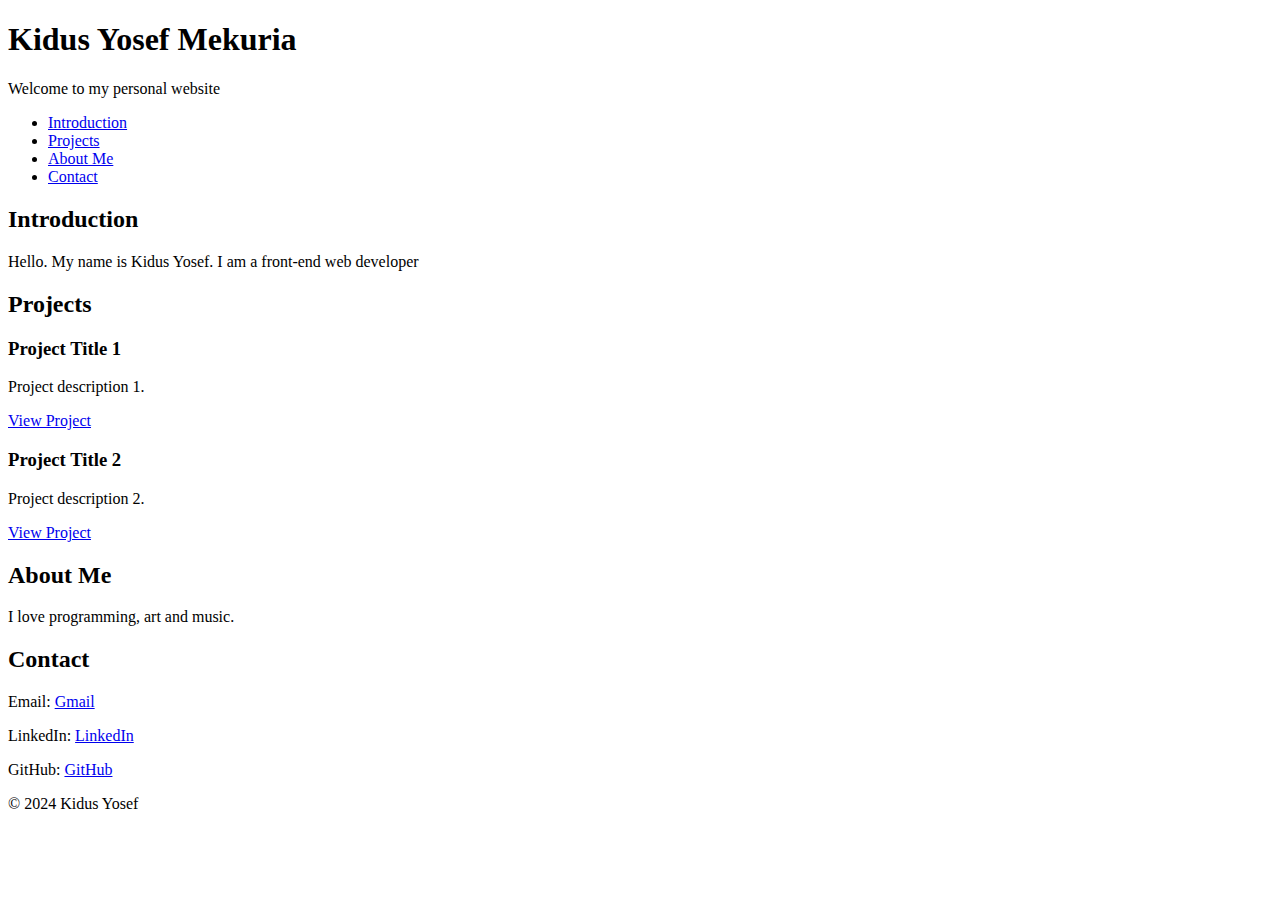
<file: portfolio/index.html>
<!DOCTYPE html>
 <html lang="en">
     <head> <meta charset="utf-8">
         <meta name="viewport" content="width=device-width, initial-scale=1.0">
    <title>Personal Portfolio</title>
</head>
<body>
    <header>
        <h1>Kidus Yosef Mekuria</h1>
        <p>Welcome to my personal website</p>
    </header>
    <nav>
        <ul>
            <li><a href="#introduction">Introduction</a></li>
            <li><a href="#projects">Projects</a></li>
            <li><a href="#about">About Me</a></li>
            <li><a href="#contact">Contact</a></li>
        </ul>
    </nav>
    <section id="introduction">
        <h2>Introduction</h2>
        <p>Hello. My name is Kidus Yosef. I am a front-end web developer</p>
    </section>
    <section id="projects">
        <h2>Projects</h2>
        <article class="project">
            <h3>Project Title 1</h3>
            <p>Project description 1.</p>
            <a href="https://www.example.com" target="_blank">View Project</a>
        </article>
        <article class="project">
            <h3>Project Title 2</h3>
            <p>Project description 2.</p>
            <a href="https://www.example.com" target="_blank">View Project</a>
        </article>
    </section>
    <section id="about">
        <h2>About Me</h2>
        <p>I love programming, art and music.</p>
    </section>
    <section id="contact">
        <h2>Contact</h2>
        <p>Email: <a href="kidusmekuria11@gmail.com">Gmail</a></p>
        <p>LinkedIn: <a href="https://www.linkedin.com/in/kidus-yosef-139a32302" target="_blank">LinkedIn </a></p>
        <p>GitHub: <a href="https://github.com/kid-yP" target="_blank">GitHub </a></p>
    </section>
    <footer>
        <p>&copy; 2024 Kidus Yosef</p>
    </footer>
</body>
</html>
</file>
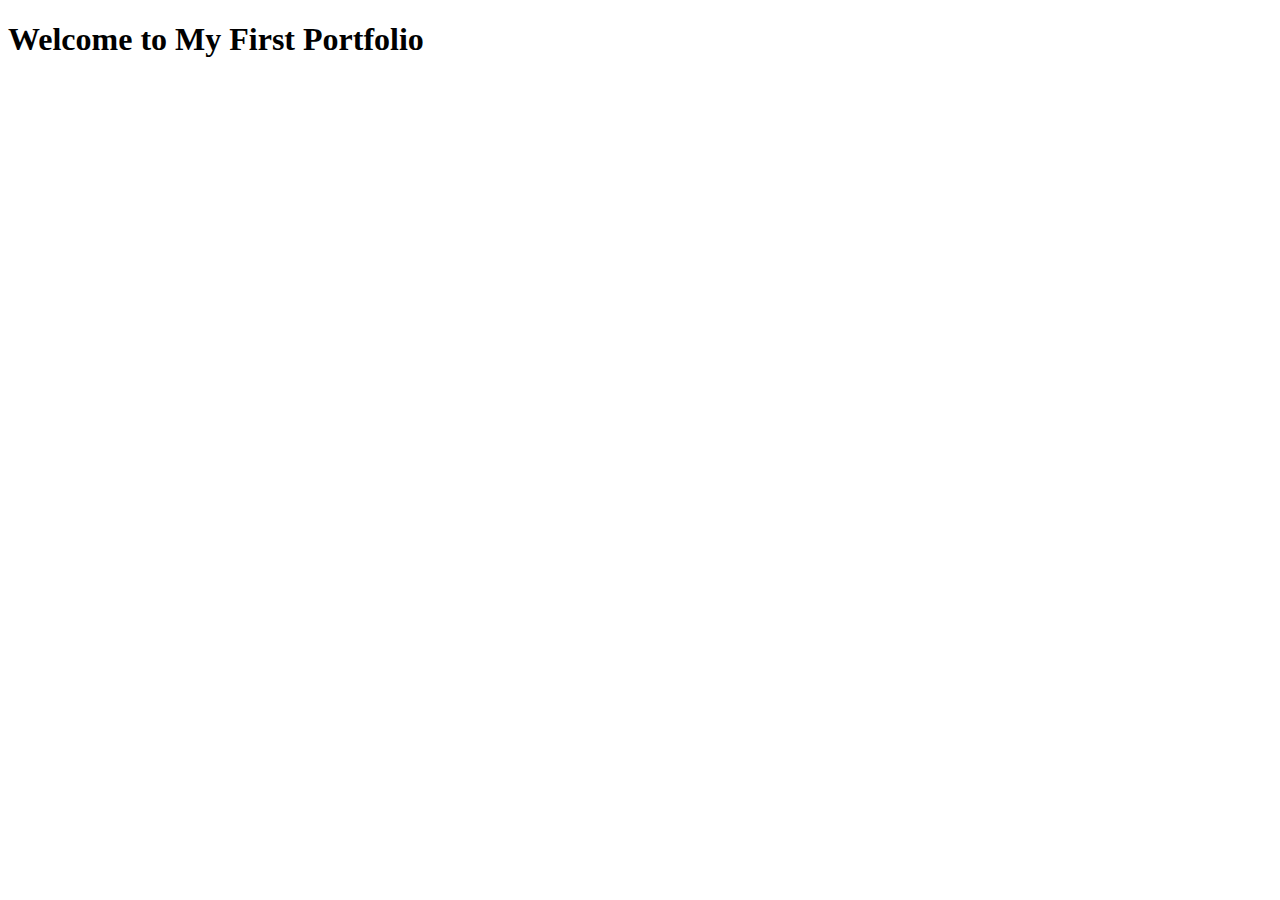
<file: base_index.html>
<!DOCTYPE html>
<html lang="en">
<head>
    <meta charset="UTF-8">
    <meta name="viewport" content="width=device-width, initial-scale=1.0">
    <title>My First Portfolio</title>
</head>
<body>
    <h1>Welcome to My First Portfolio</h1>
</body>
</html>
</file>
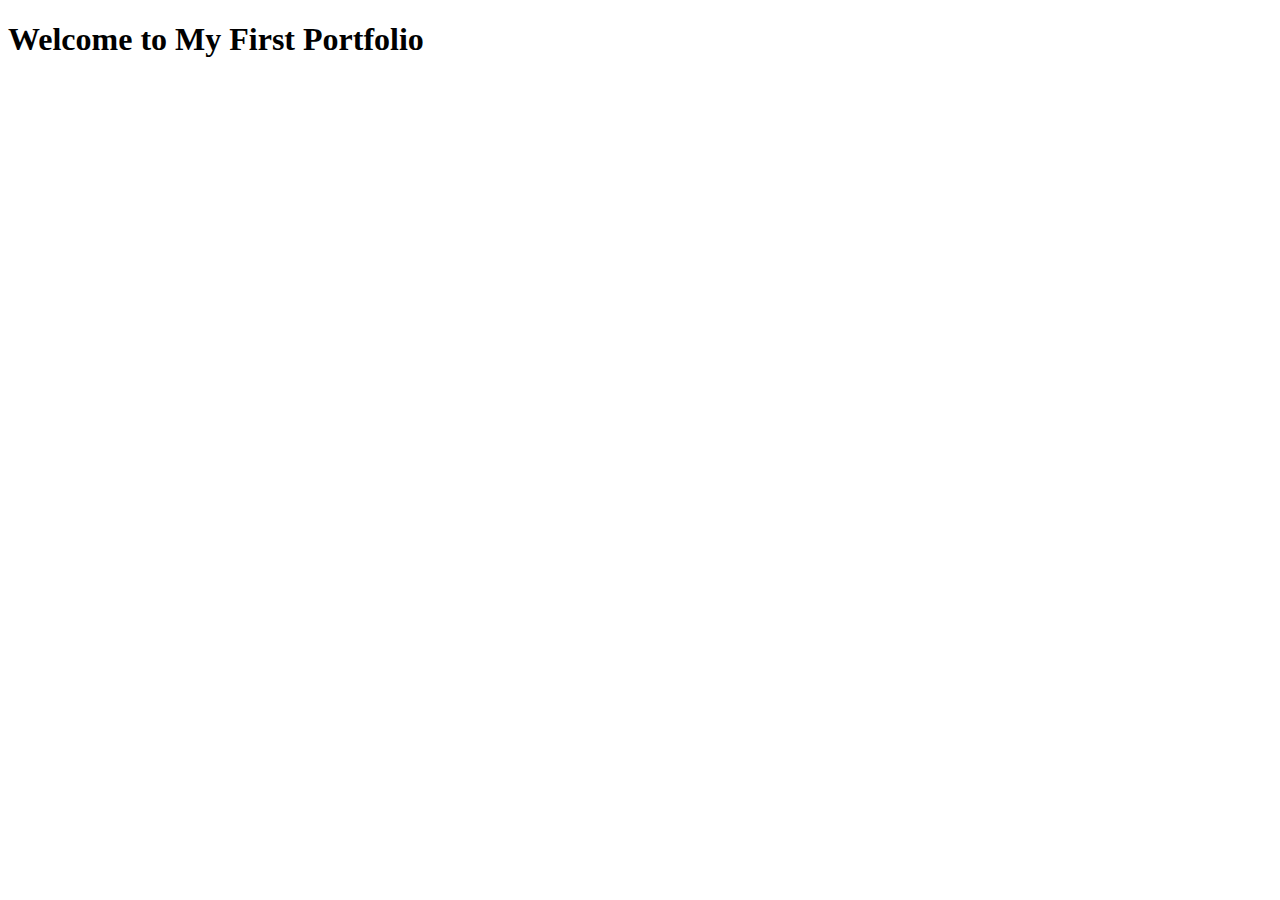
<file: html_basic/base_index.html>
<!DOCTYPE html>
<html lang="en">
<head>
    <meta charset="UTF-8">
    <meta name="viewport" content="width=device-width, initial-scale=1.0">
    <title>My First Portfolio</title>
</head>
<body>
    <h1>Welcome to My First Portfolio</h1>
</body>
</html>
</file>
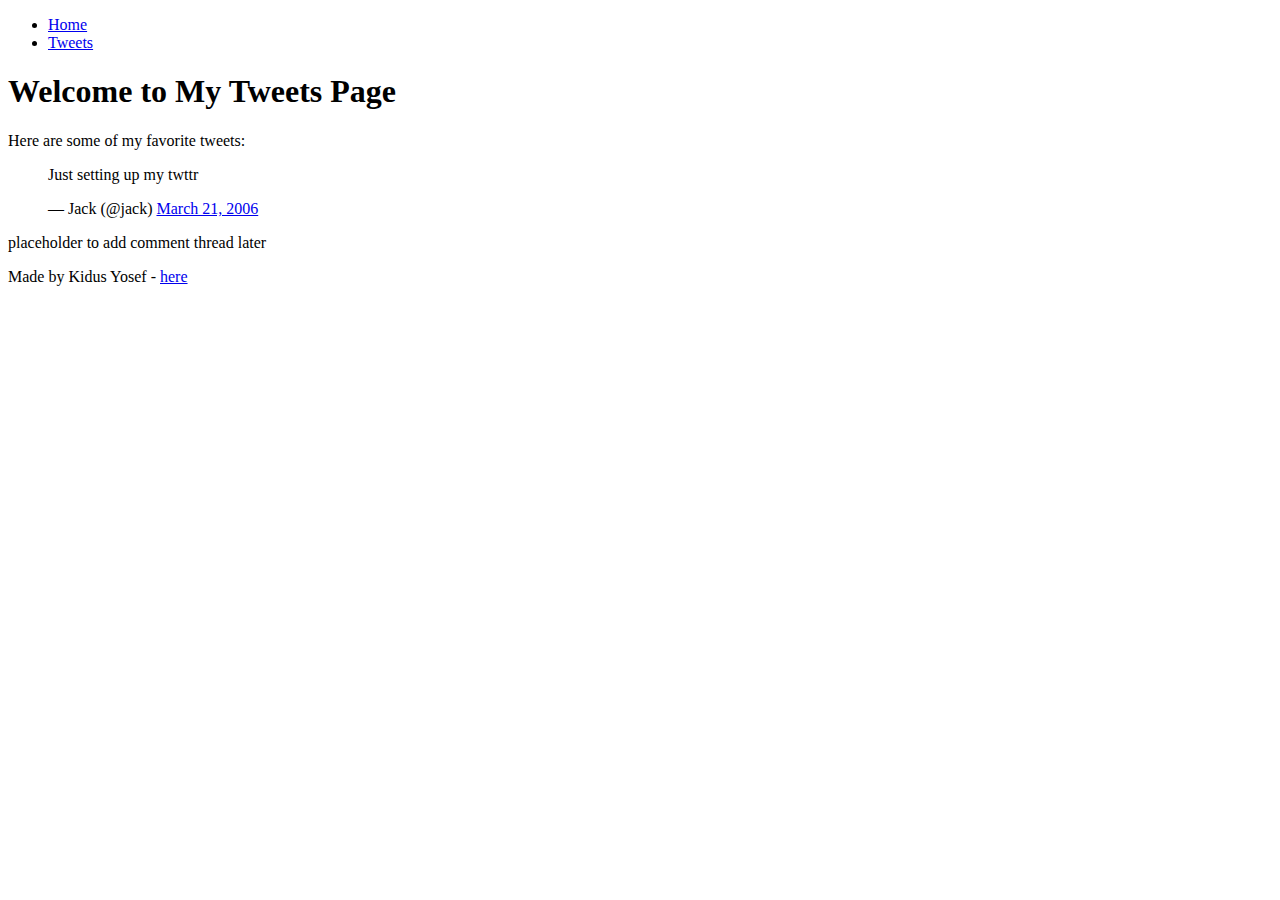
<file: html_basic/tweets.html>
<!DOCTYPE html>
<html lang="en">
<head>
    <meta charset="UTF-8">
    <meta name="viewport" content="width=device-width, initial-scale=1.0">
    <title>My Tweets</title>
</head>
<body>
    <header>
        <ul>
            <li><a href="index.html">Home</a></li>
            <li><a href="tweets.html">Tweets</a></li>
        </ul>
    </header>
    <main>
        <article>
            <h1>Welcome to My Tweets Page</h1>
            <p>Here are some of my favorite tweets:</p>
            <!-- Embed a tweet -->
            <blockquote class="twitter-tweet">
                <p lang="en" dir="ltr">Just setting up my twttr</p>&mdash; Jack (@jack) <a href="https://twitter.com/jack/status/20?ref_src=twsrc%5Etfw">March 21, 2006</a>
            </blockquote> 
            <script async src="https://platform.twitter.com/widgets.js" charset="utf-8"></script>
</article>
<aside>
<p>placeholder to add comment thread later</p>
</aside>
</main>
<footer>
<p>Made by Kidus Yosef - <a href="https://www.example.com" target="_blank">here</a></p>
    </footer>
</body>
</html>
</file>
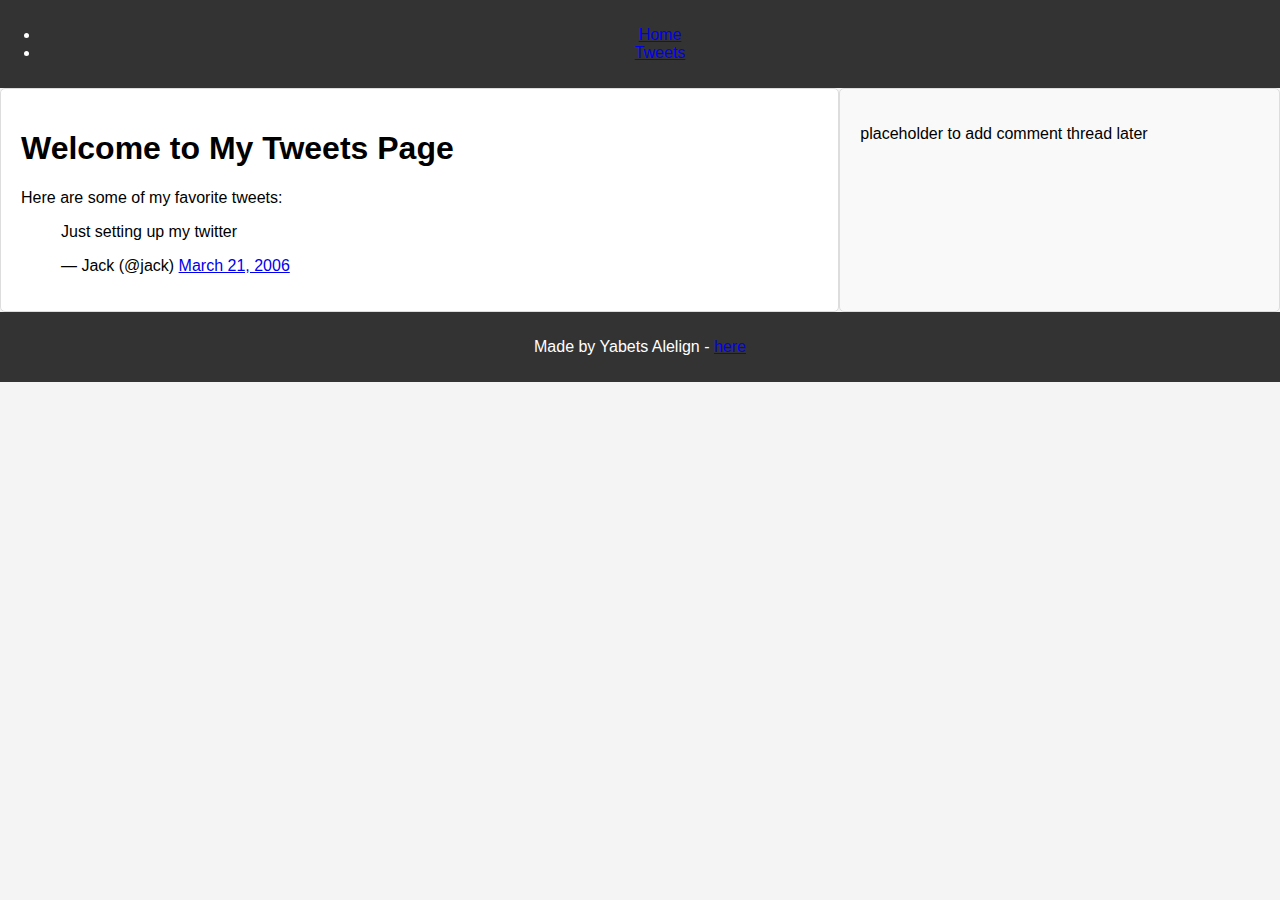
<file: html_basic/css_basic/tweets.html>
<!DOCTYPE html>
<html lang="en">
<head>
    <meta charset="UTF-8">
    <meta name="viewport" content="width=device-width, initial-scale=1.0">
    <title>My Tweets</title>
    <link href="base.css" rel="stylesheet">
    <link href="styles.css" rel="stylesheet">
</head>
<body>
    <header>
        <ul>
            <li><a href="index.html">Home</a></li>
            <li><a href="tweets.html">Tweets</a></li>
        </ul>
    </header>
    <main>
        <article>
            <h1>Welcome to My Tweets Page</h1>
            <p>Here are some of my favorite tweets:</p>
            <blockquote class="twitter-tweet">
                <p lang="en" dir="ltr">Just setting up my twitter</p>&mdash; Jack (@jack) <a href="https://twitter.com/jack/status/20?ref_src=twsrc%5Etfw">March 21, 2006</a>
            </blockquote> 
            <script async src="https://platform.twitter.com/widgets.js" charset="utf-8"></script>
</article>
<aside>
<p>placeholder to add comment thread later</p>
</aside>
</main>
<footer>
<p>Made by Yabets Alelign - <a href="https://www.example.com" target="_blank">here</a></p>
    </footer>
</body>
</html>
</file>
<file: html_basic/css_basic/base.css>
body {
    font-family: Arial, sans-serif;
    margin: 0;
    padding: 0;
    background-color: #f4f4f4;
}
header {
    background-color: #333;
    color: #fff;
    padding: 10px 0;
    text-align: center;
}
nav ul {
    list-style: none;
    padding: 0;
}
nav ul li {
    display: inline;
    margin-right: 10px;
}
nav ul li a {
    color: #fff;
    text-decoration: none;
}
</file>
<file: html_basic/css_basic/styles.css>
body {
    display: flex;
    flex-direction: column;
    margin: 0;
    padding: 0;
    font-family: Arial, sans-serif;
    background-color: #f4f4f4;
}
main {
    display: flex;
    flex-direction: row;
    flex: auto;
}
header {
    background-color: #333;
    color: #fff;
    padding: 10px 0;
    text-align: center;
}
footer {
    background-color: #333;
    color: #fff;
    padding: 10px 0;
    text-align: center;
}
article {
    flex: 2;
    padding: 20px;
    overflow-y: auto;
    background-color: #fff;
    border: 1px solid #ddd;
    border-radius: 5px;
}
aside {
    flex: 1;
    padding: 20px;
    overflow-y: auto;
    background-color: #f9f9f9;
    border: 1px solid #ddd;
    border-radius: 5px;
}
nav ul {
    list-style: none;
    padding: 0;
}

nav ul li {
    display: inline;
    margin-right: 10px;
}

nav ul li a {
    color: #fff;
    text-decoration: none;
}

.logo {
    font-size: 24px;
    margin-right: 10px;
}
@media (max-width: 768px) {
    main {
        flex-direction: column;
    }
    article, aside {
        flex: 1;
    }
}
</file>
